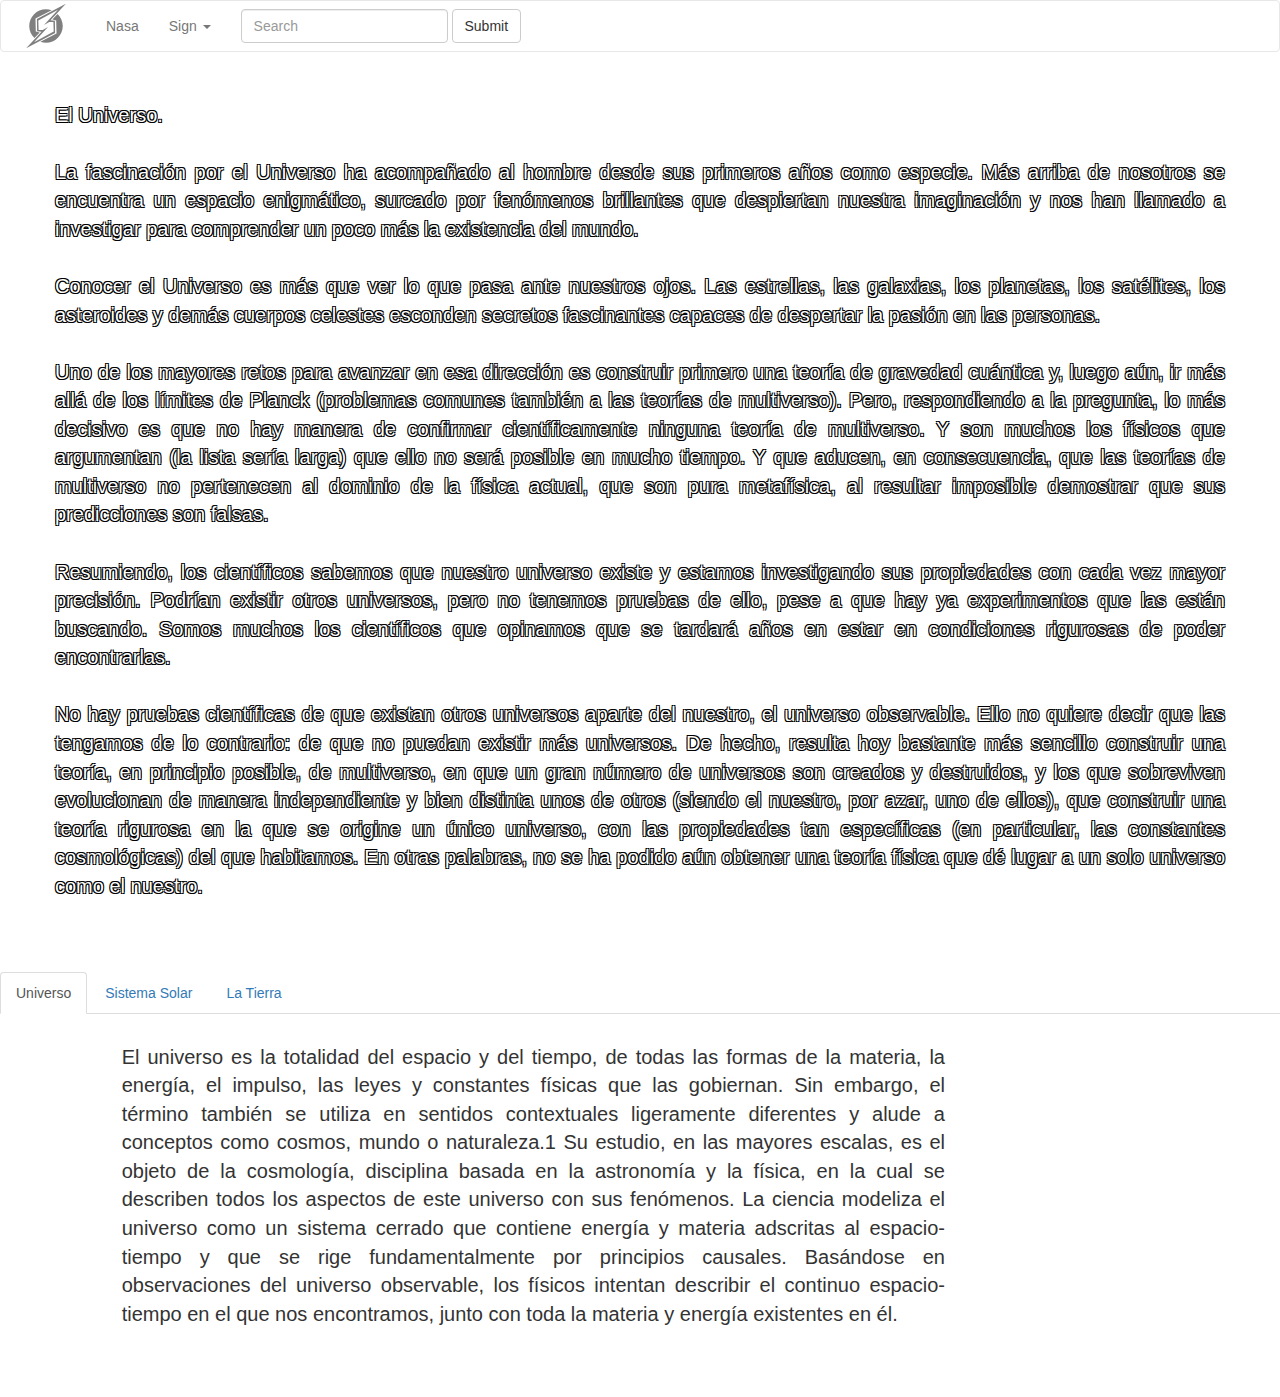
<file: index.html>
<!DOCTYPE html>
  <html lang="es">
    <head>
      <meta charset="utf-8">
      <meta name="viewport" content="width-device-width, initial-scale=1.0">
      <title>Hello</title>
      <link rel="stylesheet" href="css/main.css">
      <link rel="stylesheet" href="css/bootstrap.min.css">
      <script src="js/jquery-2.2.0.min.js">      </script>
      <script src="js/bootstrap.min.js">      </script>




</head>

<body>



  <nav class="navbar navbar-default" role="navigation">
  <div class="container-fluid">
    <!-- Brand and toggle get grouped for better mobile display -->
    <div class="navbar-header">
      <button type="button" class="navbar-toggle collapsed"
            data-toggle="collapse" data-target="#bs-example-navbar-collapse-1">
        <span class="sr-only">Toggle navigation</span>
        <span class="icon-bar"></span>
        <span class="icon-bar"></span>
        <span class="icon-bar"></span>
      </button>
      <a class="navbar-brand" href="index.html"><img src="assets/logo3.svg" width="60px" height="60px" style="margin-top: -20px"></a>
    </div>

    <!-- Collect the nav links, forms, and other content for toggling -->
    <div class="collapse navbar-collapse" id="bs-example-navbar-collapse-1">
      <ul class="nav navbar-nav">
        <li><a href="nasa.html">Nasa</a></li>
        <li class="dropdown">
          <a href="#" class="dropdown-toggle" data-toggle="dropdown" role="button"
                aria-expanded="false" >Sign <span class="caret"></span>
          </a>
          <ul class="dropdown-menu" role="menu">

            <li class="divider"></li>
            <li><a href="singin.html">Sign in</a></li>
            <li class="divider"></li>
            <li><a href="signup.html">Sign up</a></li>
          </ul>
        </li>
      </ul>
      <form class="navbar-form navbar-left" role="search">
        <div class="form-group">
          <input type="text" class="form-control" placeholder="Search">
        </div>
        <button type="submit" class="btn btn-default">Submit</button>
      </form>
    </div><!-- /.navbar-collapse -->
  </div><!-- /.container-fluid -->
</nav>

<div class="view" style="background-image: url('https://cdn.allwallpaper.in/wallpapers/1920x1200/1044/landscapes-long-exposure-star-trails-1920x1200-wallpaper.jpg'); background-repeat: no-repeat; background-size: cover; background-position: center center;">

<div class="container"  >
  <div class="row">
    <div class="universo1">
      <div class="hidden-xs hidden-sm ">


<br>
El Universo.<br><br>

La fascinación por el Universo ha acompañado al hombre desde sus primeros años como especie. Más arriba de nosotros se encuentra un espacio enigmático, surcado por fenómenos brillantes que despiertan nuestra imaginación y nos han llamado a investigar para comprender un poco más la existencia del mundo.<br><br>

Conocer el Universo es más que ver lo que pasa ante nuestros ojos. Las estrellas, las galaxias, los planetas, los satélites, los asteroides y demás cuerpos celestes esconden secretos fascinantes capaces de despertar la pasión en las personas.<br><br>

Uno de los mayores retos para avanzar en esa dirección es construir primero una teoría de gravedad cuántica y, luego aún, ir más allá de los límites de Planck (problemas comunes también a las teorías de multiverso). Pero, respondiendo a la pregunta, lo más decisivo es que no hay manera de confirmar científicamente ninguna teoría de multiverso. Y son muchos los físicos que argumentan (la lista sería larga) que ello no será posible en mucho tiempo. Y que aducen, en consecuencia, que las teorías de multiverso no pertenecen al dominio de la física actual, que son pura metafísica, al resultar imposible demostrar que sus predicciones son falsas.<br><br>

Resumiendo, los científicos sabemos que nuestro universo existe y estamos investigando sus propiedades con cada vez mayor precisión. Podrían existir otros universos, pero no tenemos pruebas de ello, pese a que hay ya experimentos que las están buscando. Somos muchos los científicos que opinamos que se tardará años en estar en condiciones rigurosas de poder encontrarlas.<br> <br>

No hay pruebas científicas de que existan otros universos aparte del nuestro, el universo observable. Ello no quiere decir que las tengamos de lo contrario: de que no puedan existir más universos. De hecho, resulta hoy bastante más sencillo construir una teoría, en principio posible, de multiverso, en que un gran número de universos son creados y destruidos, y los que sobreviven evolucionan de manera independiente y bien distinta unos de otros (siendo el nuestro, por azar, uno de ellos), que construir una teoría rigurosa en la que se origine un único universo, con las propiedades tan específicas (en particular, las constantes cosmológicas) del que habitamos. En otras palabras, no se ha podido aún obtener una teoría física que dé lugar a un solo universo como el nuestro.
</div>

<div class="hidden-lg hidden-xs ">
<br>
El Universo.<br><br>

La fascinación por el Universo ha acompañado al hombre desde sus primeros años como especie. Más arriba de nosotros se encuentra un espacio enigmático, surcado por fenómenos brillantes que despiertan nuestra imaginación y nos han llamado a investigar para comprender un poco más la existencia del mundo.<br><br>

Conocer el Universo es más que ver lo que pasa ante nuestros ojos. Las estrellas, las galaxias, los planetas, los satélites, los asteroides y demás cuerpos celestes esconden secretos fascinantes capaces de despertar la pasión en las personas.<br><br>

Uno de los mayores retos para avanzar en esa dirección es construir primero una teoría de gravedad cuántica y, luego aún, ir más allá de los límites de Planck (problemas comunes también a las teorías de multiverso). Pero, respondiendo a la pregunta, lo más decisivo es que no hay manera de confirmar científicamente ninguna teoría de multiverso. Y son muchos los físicos que argumentan (la lista sería larga) que ello no será posible en mucho tiempo. Y que aducen, en consecuencia, que las teorías de multiverso no pertenecen al dominio de la física actual, que son pura metafísica, al resultar imposible demostrar que sus predicciones son falsas.<br><br>

Resumiendo, los científicos sabemos que nuestro universo existe y estamos investigando sus propiedades con cada vez mayor precisión. Podrían existir otros universos, pero no tenemos pruebas de ello, pese a que hay ya experimentos que las están buscando. Somos muchos los científicos que opinamos que se tardará años en estar en condiciones rigurosas de poder encontrarlas.<br> <br>
</div>

<div class="col-xs-12 hidden-lg hidden-sm ">
<br>
El Universo.<br><br>

La fascinación por el Universo ha acompañado al hombre desde sus primeros años como especie. Más arriba de nosotros se encuentra un espacio enigmático, surcado por fenómenos brillantes que despiertan nuestra imaginación y nos han llamado a investigar para comprender un poco más la existencia del mundo.<br><br>

Conocer el Universo es más que ver lo que pasa ante nuestros ojos. Las estrellas, las galaxias, los planetas, los satélites, los asteroides y demás cuerpos celestes esconden secretos fascinantes capaces de despertar la pasión en las personas.<br><br>

Uno de los mayores retos para avanzar en esa dirección es construir primero una teoría de gravedad cuántica y, luego aún, ir más allá de los límites de Planck (problemas comunes también a las teorías de multiverso).

</div>

</div>

    </div>
  </div>
</div>
</div>

  <div role="tabpanel">
      <ul class="nav nav-tabs">
          <li role="presentation" class="active">
              <a href="#home" aria-controls="home" role="tab" data-toggle="tab">Universo</a>
          </li>
          <li role="presentation">
              <a href="#profile" aria-controls="profile" role="tab" data-toggle="tab">Sistema Solar</a>
          </li>
          <li role="presentation">
              <a href="#messages" aria-controls="messages" role="tab" data-toggle="tab">La Tierra</a>
          </li>
      </ul>

      <!-- Tab panes -->
      <div class="tab-content">
          <div role="tabpanel" class="tab-pane active" id="home">
            <div id="Texto" class="col-lg-8 col-md-8  col-xs-8 col-lg-offset-1">
<br>
            El universo es la totalidad del espacio y del tiempo, de todas las formas de la materia, la energía, el impulso, las leyes y constantes físicas que las gobiernan. Sin embargo, el término también se utiliza en sentidos contextuales ligeramente diferentes y alude a conceptos como cosmos, mundo o naturaleza.1​ Su estudio, en las mayores escalas, es el objeto de la cosmología, disciplina basada en la astronomía y la física, en la cual se describen todos los aspectos de este universo con sus fenómenos.

          La ciencia modeliza el universo como un sistema cerrado que contiene energía y materia adscritas al espacio-tiempo y que se rige fundamentalmente por principios causales. Basándose en observaciones del universo observable, los físicos intentan describir el continuo espacio-tiempo en el que nos encontramos, junto con toda la materia y energía existentes en él. <br> <br>


              </div>



</div>
          <div role="tabpanel" class="tab-pane" id="profile">
<div id="Texto" class="col-lg-8 col-md-8  col-xs-8 col-lg-offset-1">
  <br>
Cuando leemos algo acerca del sistema solar, solemos ver imágenes como la de arriba, para que podamos hacernos una idea de los planetas que lo pueblan. Y no está mal como ilustración, pero debéis saber que esa imagen es totalmente falsa. En realidad la distancia de los planetas al sol y entre ellos mismos es muchísimo más grande que lo que aparenta esa foto. <br> <br>
            <div class="table-responsive table table-bordered">
              <table class="table">

                <tr>
                <th>N°</th>
                <th>Planeta</th>
                <th>Distancia media del Sol</th>
              </tr>
              <tr>
                <td>1</td>
                <td>Mercurio</td>
                <td>57.910.000 km</td>
              </tr>
              <tr>
                <td>2</td>
                <td>Venus</td>
                <td>108.200.000 km</td>
              </tr>
              <tr>
              <td>3</th>
              <td>La Tierra</th>
              <td>146.600.000 km</th>
            </tr>
            <tr>
              <td>4</td>
              <td>Marte</td>
              <td>227.940.000 km </td>
            </tr>
            <tr>
              <td>5</td>
              <td>Júpiter</td>
              <td>778.330.000 km</td>
            </tr>
            <tr>
              <td>6</td>
              <td>Saturno</td>
              <td>1.429.400.000 km</td>
            </tr>
            <tr>
            <td>7</th>
            <td>Urano</th>
            <td>2.870.990.000 km</th>
            </tr>
            <tr>
            <td>8</td>
            <td>Neptuno</td>
            <td>4.504.300.000.000 km </td>
            </tr>
            <tr>
            <td>9</td>
            <td>Pluton*</td>
            <td>5.934.456.500 km</td>
            </tr>

              </table>
            </div> <br>

            *Plutón ya no es considerado un planeta, pero se ha incluido a petición de los usuarios <br>
Una buena representación del espacio vacío del Sistema Solar <br> <br>

Es importante intentar representar los planetas en escala real para que podamos entender hasta qué punto el universo es casi en su totalidad un enorme espacio vacío. Para ello, se realizó un proyecto con el tamaño del Sol y los planetas a una escala 1.000 millones de veces más pequeña. Os dejo el vídeo aquí.<br> <br>

Impresionante, ¿verdad? Es por ello que no nos preocupa demasiado en realidad que pueda caer un meteorito en La Tierra. Sí, hay meteoritos desplazándose por el Sistema Solar constantemente. ¿Pero qué probabilidad hay de que acierten en un punto tan pequeño dentro de un espacio tan grande? La respuesta es casi 0.<br> <br>

          </div>
            </div>
          <div role="tabpanel" class="tab-pane" id="messages">
              <div id="Texto" class="col-lg-8 col-md-8  col-xs-8 col-lg-offset-1">
            La Tierra (del latín Terra,17​ deidad romana equivalente a Gea, diosa griega de la feminidad y la fecundidad) es un planeta del sistema solar que gira alrededor de su estrella —el Sol— en la tercera órbita más interna. Es el más denso y el quinto mayor de los ocho planetas del sistema solar. También es el mayor de los cuatro terrestres o rocosos.<br><br>

            La Tierra se formó hace aproximadamente 4550 millones de años y la vida surgió unos mil millones de años después.18​ Es el hogar de millones de especies, incluyendo los seres humanos y actualmente el único cuerpo astronómico donde se conoce la existencia de vida.19​ La atmósfera y otras condiciones abióticas han sido alteradas significativamente por la biosfera del planeta, favoreciendo la proliferación de organismos aerobios, así como la formación de una capa de ozono que junto con el campo magnético terrestre bloquean la radiación solar dañina, permitiendo así la vida en la Tierra.20​ Las propiedades físicas de la Tierra, la historia geológica y su órbita han permitido que la vida siga existiendo. Se estima que el planeta seguirá siendo capaz de sustentar vida durante otros 500 millones de años, ya que según las previsiones actuales, pasado ese tiempo la creciente luminosidad del Sol terminará causando la extinción de la biosfera.<br><br>

            La superficie terrestre o corteza está dividida en varias placas tectónicas que se deslizan sobre el magma durante periodos de varios millones de años. La superficie está cubierta por continentes e islas; estos poseen varios lagos, ríos y otras fuentes de agua, que junto con los océanos de agua salada que representan cerca del 71 % de la superficie constituyen la hidrósfera. No se conoce ningún otro planeta con este equilibrio de agua líquida,nota 6​ que es indispensable para cualquier tipo de vida conocida. Los polos de la Tierra están cubiertos en su mayoría de hielo sólido (indlandsis de la Antártida) o de banquisas (casquete polar ártico). El interior del planeta es geológicamente activo, con una gruesa capa de manto relativamente sólido, un núcleo externo líquido que genera un campo magnético, y un sólido núcleo interior compuesto por aproximadamente un 88 % de hierro.<br><br>

            La Tierra interactúa gravitatoriamente con otros objetos en el espacio, especialmente el Sol y la Luna. En la actualidad, la Tierra completa una órbita alrededor del Sol cada vez que realiza 366,26 giros sobre su eje, lo cual es equivalente a 365,26 días solares o un año sideral.nota 7​ El eje de rotación de la Tierra se encuentra inclinado 23,4° con respecto a la perpendicular a su plano orbital, lo que produce las variaciones estacionales en la superficie del planeta con un período de un año tropical (365,24 días solares).26​ La Tierra posee un único satélite natural, la Luna, que comenzó a orbitar la Tierra hace 4530 millones de años; esta produce las mareas, estabiliza la inclinación del eje terrestre y reduce gradualmente la velocidad de rotación del planeta. Hace aproximadamente 3800 a 4100 millones de años, durante el llamado bombardeo intenso tardío, numerosos asteroides impactaron en la Tierra, causando significativos cambios en la mayor parte de su superficie.<br> <br>

            Tanto los minerales del planeta como los productos de la biosfera aportan recursos que se utilizan para sostener a la población humana mundial. Sus habitantes están agrupados en unos 200 estados soberanos independientes, que interactúan a través de la diplomacia, los viajes, el comercio y la acción militar. Las culturas humanas han desarrollado muchas ideas sobre el planeta, incluida la personificación de una deidad, la creencia en una Tierra plana o en la Tierra como centro del universo, y una perspectiva moderna del mundo como un entorno integrado que requiere administración.<br> <br>

          </div>
          </div>
      </div>
  </div>


<div class="container">
  <div class="row">
    <div id="primero"class="">
      <div id="text" class="">

      </div>
    </div>
  </div>

  <div class="row">
    <div class="">
      <div id="text2" class="">

      </div>
    </div>
  </div>

  <div class="row">
    <div class="">
      <div id="text3" class="">

      </div>
    </div>
  </div>

  <div class="row">
    <div class="">
      <div class="text4">

      </div>
    </div>
  </div>
</div>


<div>



</div> <br> <br>






  </body>
</file>
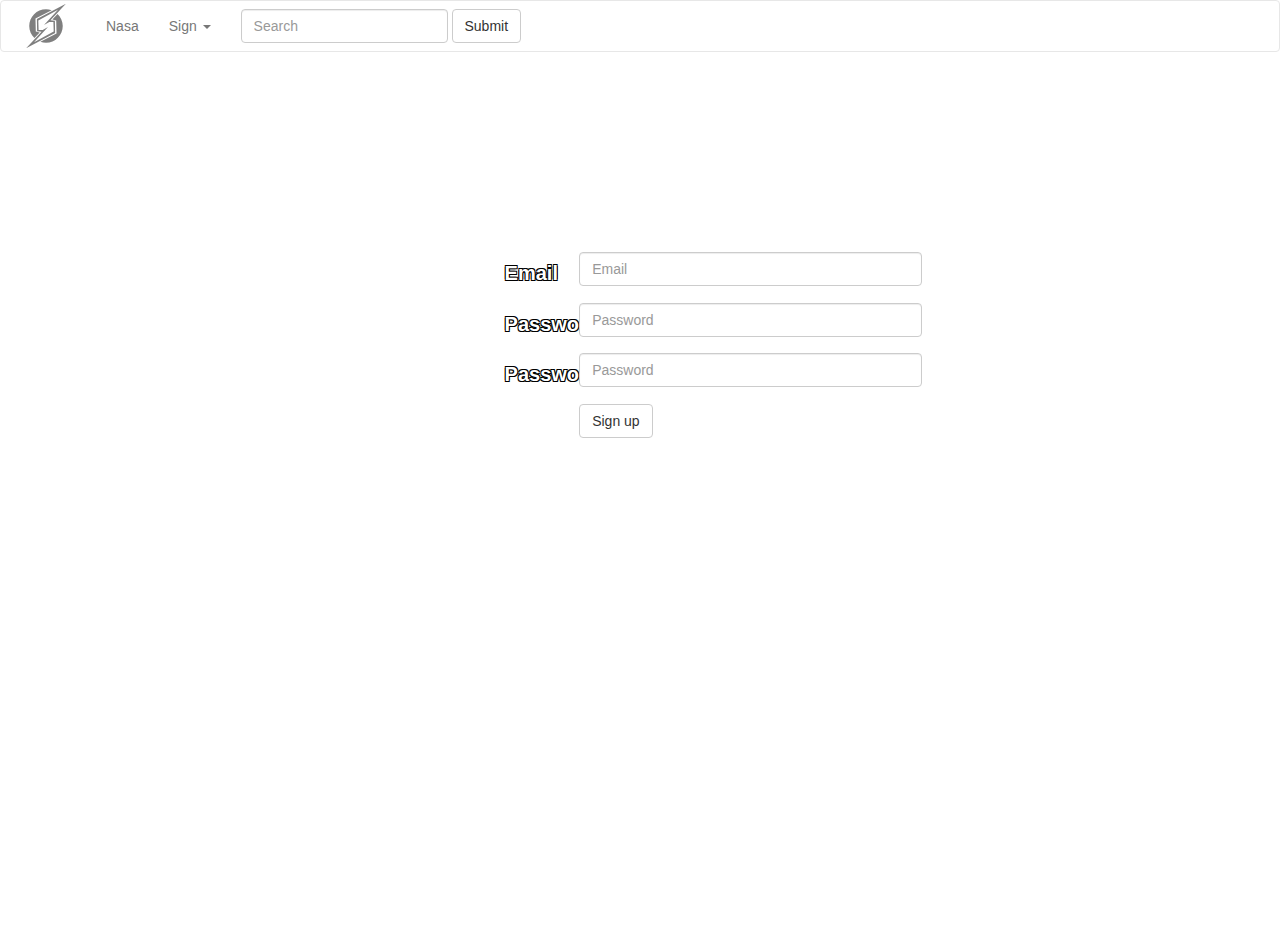
<file: signup.html>
<!DOCTYPE html>
  <html lang="es">
    <head>
      <meta charset="utf-8">
      <meta name="viewport" content="width-device-width, initial-scale=1.0">
      <title>Hello</title>
      <link rel="stylesheet" href="css/main.css">
      <link rel="stylesheet" href="css/bootstrap.min.css">
      <script src="js/jquery-2.2.0.min.js">      </script>
      <script src="js/bootstrap.min.js">      </script>




</head>

<body>



  <nav class="navbar navbar-default" role="navigation">
  <div class="container-fluid">
    <!-- Brand and toggle get grouped for better mobile display -->
    <div class="navbar-header">
      <button type="button" class="navbar-toggle collapsed"
            data-toggle="collapse" data-target="#bs-example-navbar-collapse-1">
        <span class="sr-only">Toggle navigation</span>
        <span class="icon-bar"></span>
        <span class="icon-bar"></span>
        <span class="icon-bar"></span>
      </button>
      <a class="navbar-brand" href="index.html"><img src="assets/logo3.svg" width="60px" height="60px" style="margin-top: -20px"></a>
    </div>

    <!-- Collect the nav links, forms, and other content for toggling -->
    <div class="collapse navbar-collapse" id="bs-example-navbar-collapse-1">
      <ul class="nav navbar-nav">
        <li><a href="nasa.html">Nasa</a></li>
        <li class="dropdown">
          <a href="#" class="dropdown-toggle" data-toggle="dropdown" role="button"
                aria-expanded="false" >Sign <span class="caret"></span>
          </a>
          <ul class="dropdown-menu" role="menu">

            <li class="divider"></li>
            <li><a href="singin.html">Sign in</a></li>
            <li class="divider"></li>
            <li><a href="signup.html">Sign up</a></li>
          </ul>
        </li>
      </ul>
      <form class="navbar-form navbar-left" role="search">
        <div class="form-group">
          <input type="text" class="form-control" placeholder="Search">
        </div>
        <button type="submit" class="btn btn-default">Submit</button>
      </form>
    </div><!-- /.navbar-collapse -->
  </div><!-- /.container-fluid -->
</nav>

<div class="view  col-lg-12 col-sm-12 col-xs-12 " style="background-image: url('https://images4.alphacoders.com/106/thumb-1920-106826.jpg'); background-repeat: no-repeat; background-size: cover; background-position: center center;">
<div class="view2 hidden-xs hidden-sm">


<form class="form-horizontal" role="form">
  <div id="Nave" class="col-lg-6 col-md-6  col-xs-6 col-lg-offset-1">
  <div class="form-group">
    <label for="inputEmail3" class="col-sm-2 control-label">Email</label>
    <div class="col-sm-10">
      <input type="email" class="form-control" id="inputEmail3" placeholder="Email">
    </div>
  </div>
  <div class="form-group">
    <label for="inputPassword3" class="col-sm-2 control-label">Password</label>
    <div class="col-sm-10">
      <input type="password" class="form-control" id="inputPassword3" placeholder="Password">
    </div>
  </div>
  <div class="form-group">
    <label for="inputPassword3" class="col-sm-2 control-label">Password</label>
    <div class="col-sm-10">
      <input type="password" class="form-control" id="inputPassword3" placeholder="Password">
    </div>
  </div>
    <div class="form-group">
    <div class="col-sm-offset-2 col-sm-10">
      <button type="submit" class="btn btn-default">Sign up</button>
    </div>
  </div>
</div>



</form>

</div>

<div class="view3 hidden-lg">


<form class="form-horizontal" role="form">
  <div id="Nave" class="col-lg-6 col-md-6  col-xs-6 col-lg-offset-1">
  <div class="form-group">
    <label for="inputEmail3" class="col-sm-2 control-label">Email </label>
    <div class="">
      <input type="email" class="form-control" id="inputEmail3" placeholder="Email">
    </div>
  </div>
  <div class="form-group">
    <label for="inputPassword3" class=" control-label">Password <br></label>
    <div class="col-sm-10">
      <input type="password" class="form-control" id="inputPassword3" placeholder="Password">
    </div>
  </div>
  <div class="form-group">
    <label for="inputPassword3" class=" control-label">Password <br></label>
    <div class="col-sm-10">
      <input type="password" class="form-control" id="inputPassword3" placeholder="Password">
    </div>
  </div>
    <div class="form-group">
    <div class="col-sm-offset-2 col-sm-10">
      <button type="submit" class="btn btn-default">Sign up</button>
    </div>
  </div>
</div>



</form>

</div>



</div>

</body>
</file>
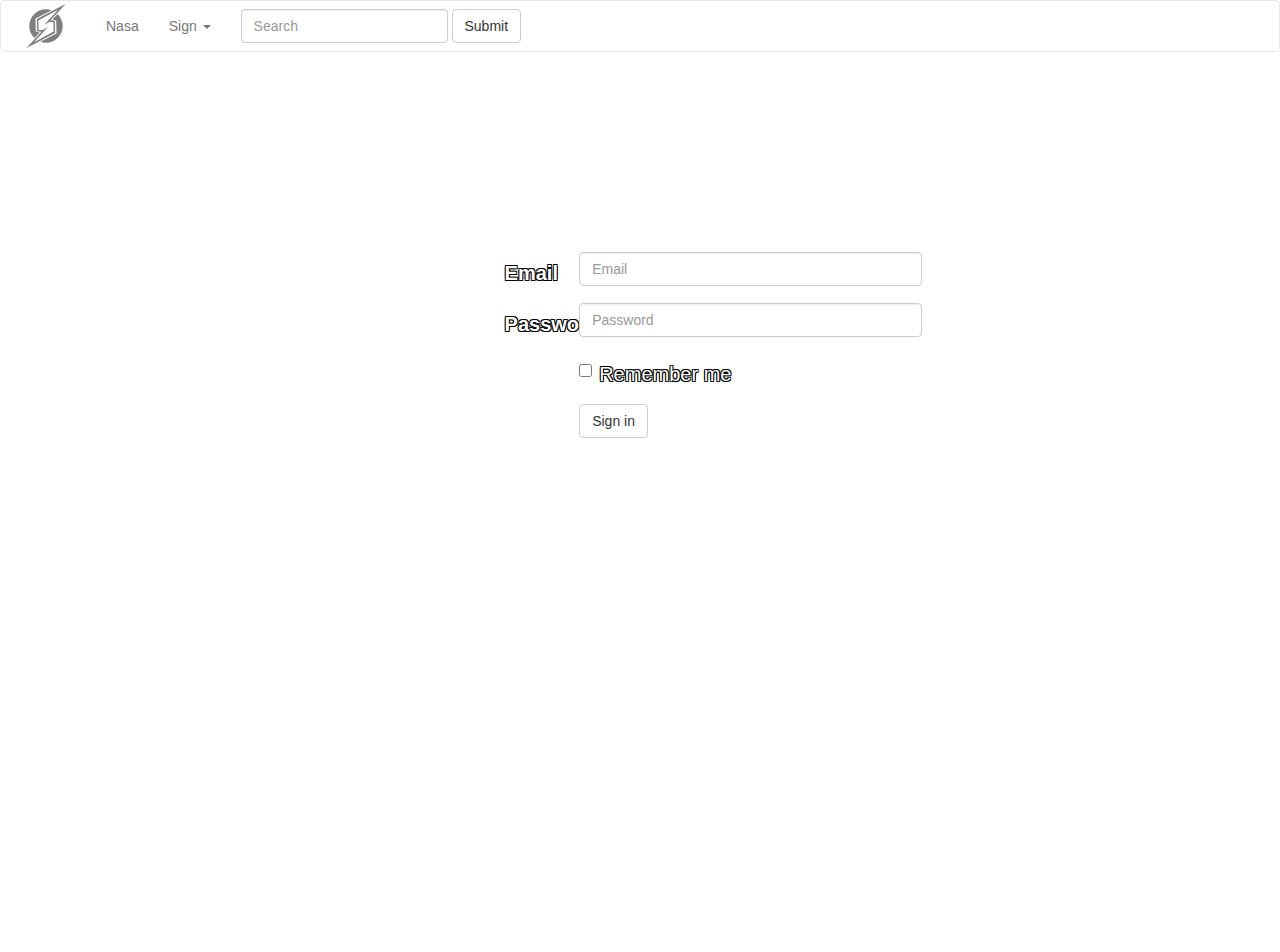
<file: singin.html>
<!DOCTYPE html>
  <html lang="es">
    <head>
      <meta charset="utf-8">
      <meta name="viewport" content="width-device-width, initial-scale=1.0">
      <title>Hello</title>
      <link rel="stylesheet" href="css/main.css">
      <link rel="stylesheet" href="css/bootstrap.min.css">
      <script src="js/jquery-2.2.0.min.js">      </script>
      <script src="js/bootstrap.min.js">      </script>




</head>

<body>



  <nav class="navbar navbar-default" role="navigation">
  <div class="container-fluid">
    <!-- Brand and toggle get grouped for better mobile display -->
    <div class="navbar-header">
      <button type="button" class="navbar-toggle collapsed"
            data-toggle="collapse" data-target="#bs-example-navbar-collapse-1">
        <span class="sr-only">Toggle navigation</span>
        <span class="icon-bar"></span>
        <span class="icon-bar"></span>
        <span class="icon-bar"></span>
      </button>
      <a class="navbar-brand" href="index.html"><img src="assets/logo3.svg" width="60px" height="60px" style="margin-top: -20px"></a>
    </div>

    <!-- Collect the nav links, forms, and other content for toggling -->
    <div class="collapse navbar-collapse" id="bs-example-navbar-collapse-1">
      <ul class="nav navbar-nav">
        
        <li><a href="nasa.html">Nasa</a></li>
        <li class="dropdown">
          <a href="#" class="dropdown-toggle" data-toggle="dropdown" role="button"
                aria-expanded="false" >Sign <span class="caret"></span>
          </a>
          <ul class="dropdown-menu" role="menu">

            <li class="divider"></li>
            <li><a href="singin.html">Sign in</a></li>
            <li class="divider"></li>
            <li><a href="signup.html">Sign up</a></li>
          </ul>
        </li>
      </ul>
      <form class="navbar-form navbar-left" role="search">
        <div class="form-group">
          <input type="text" class="form-control" placeholder="Search">
        </div>
        <button type="submit" class="btn btn-default">Submit</button>
      </form>
    </div><!-- /.navbar-collapse -->
  </div><!-- /.container-fluid -->
</nav>

<div class="view  col-lg-12 col-sm-12 col-xs-12 " style="background-image: url('https://images4.alphacoders.com/106/thumb-1920-106826.jpg'); background-repeat: no-repeat; background-size: cover; background-position: center center;">
<div class="view2">

<form class="form-horizontal" role="form">
  <div id="Nave" class="col-lg-6 col-md-6  col-xs-6 col-lg-offset-1">
  <div class="form-group">
    <label for="inputEmail3" class="col-sm-2 control-label">Email</label>
    <div class="col-sm-10">
      <input type="email" class="form-control" id="inputEmail3" placeholder="Email">
    </div>
  </div>
  <div class="form-group">
    <label for="inputPassword3" class="col-sm-2 control-label">Password </label>
    <div class="col-sm-10">
      <input type="password" class="form-control" id="inputPassword3" placeholder="Password">
    </div>
  </div>
  <div class="form-group">
    <div class="col-sm-offset-2 col-sm-10">
      <div class="checkbox">
        <label>
          <input type="checkbox"> Remember me
        </label>
      </div>
    </div>
  </div>
  <div class="form-group">
    <div class="col-sm-offset-2 col-sm-10">
      <button type="submit" class="btn btn-default">Sign in</button>
    </div>
  </div>
</div>



</form>

</div>
</div>

</body>
</file>
<file: css/main.css>
html,
body,
header,
.view {
  height: 100%;
}

@media (max-width: 740px) {
  html,
  body,
  header,
  .view {
    height: 1000px;
  }
}
@media (min-width: 800px) and (max-width: 850px) {
  html,
  body,
  header,
  .view {
    height: 650px;
  }
}

.top-nav-collapse {
  background-color: #ffffff !important;
}

.navbar:not(.top-nav-collapse) {
  background: transparent !important;
}

@media (max-width: 991px) {
  .navbar:not(.top-nav-collapse) {
    background: #ffffff !important;
  }
}

.rgba-gradient {
  background: -webkit-linear-gradient(45deg, rgba(0, 0, 0, 0.7), rgba(0, 0, 0, 0.4) 100%);
  background: -webkit-gradient(linear, 45deg, from(rgba(0, 0, 0, 0.7), rgba(72, 15, 144, 0.4) 100%)));
  background: linear-gradient(to 45deg, rgba(0, 0, 0, 0.7), rgba(0, 0, 0, 0.4) 100%);
}

.card {
  background-color: rgba(0, 0, 0, 0.2);
}

.md-form label {
  color: #000000;
}

h6 {
  line-height: 1.7;
}

.universo1{
  text-align: justify;
  font-size: 20px;
  color: white;
  text-shadow: -1px -1px 0 #000,
  1px -1px 0 #000,
  -1px 1px 0 #000,
  1px 1px 0 #000;
}

#Texto{
  text-align: justify;
  font-size: 20px;

}

.view{
  top: -20px;
  text-align: justify;
  font-size: 20px;
  color: white;
  text-shadow: -1px -1px 0 #000,
  1px -1px 0 #000,
  -1px 1px 0 #000,
  1px 1px 0 #000;
}
.view3{
  margin-top: 200px;margin-left: 60px;margin-right: -45px;
}

.view2{
  margin-top: 200px;margin-left: 400px;margin-right: -45px;
}
</file>
